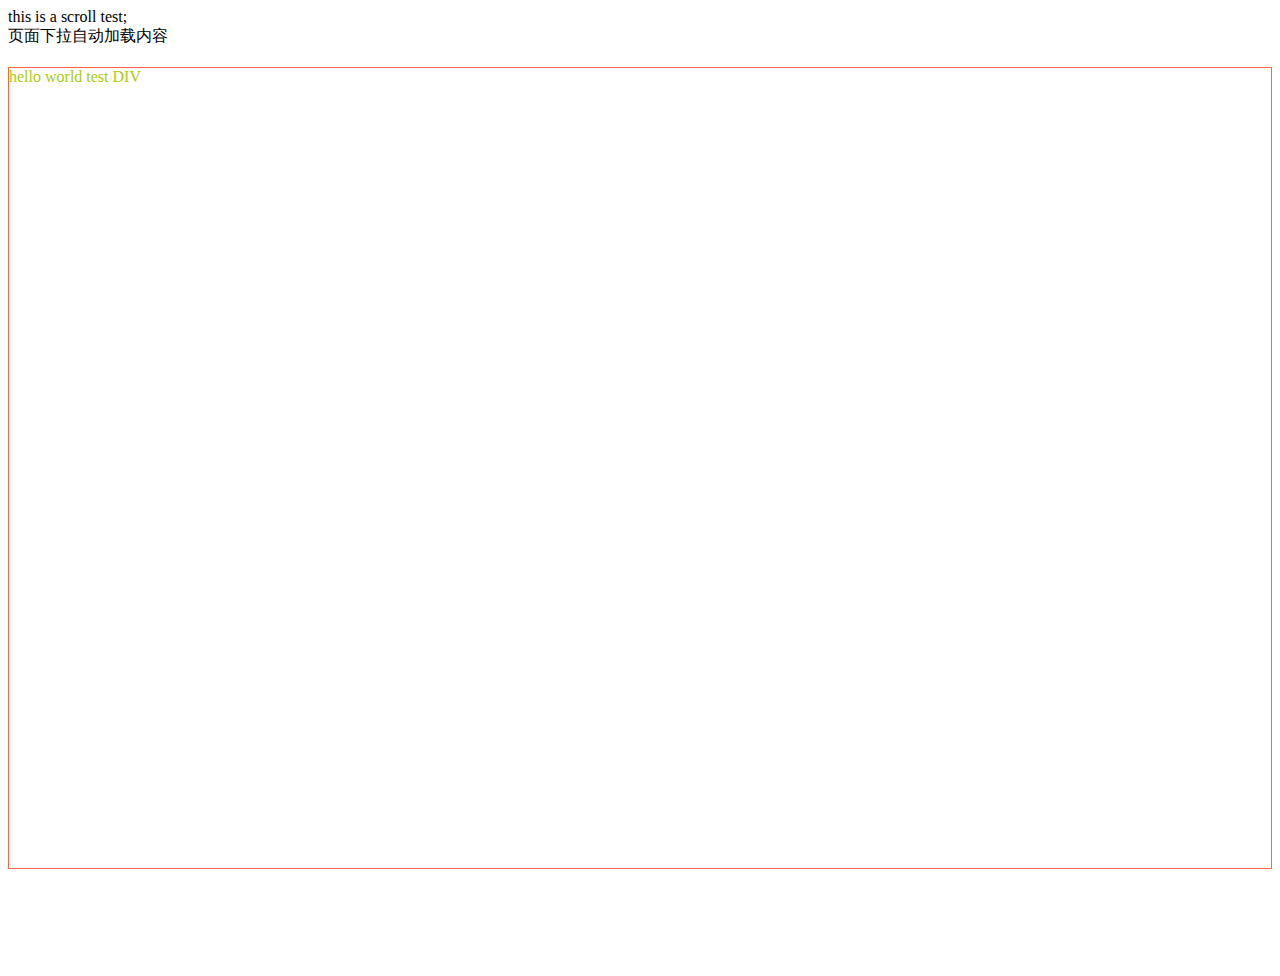
<file: search_web/templates/test.html>
<!DOCTYPE=html>  
<html>  
<head>  
<script src="http://libs.baidu.com/jquery/2.0.0/jquery.min.js"></script>
    
   <script type="text/javascript">  
    $(document).ready(function(){  
        var range = 50;             //距下边界长度/单位px  
        var elemt = 500;           //插入元素高度/单位px  
        var maxnum = 20;            //设置加载最多次数  
        var num = 1;  
        var totalheight = 0;   
        var main = $("#content");                     //主体元素  
        $(window).scroll(function(){  
            var srollPos = $(window).scrollTop();    //滚动条距顶部距离(页面超出窗口的高度)  
              
            //console.log("滚动条到顶部的垂直高度: "+$(document).scrollTop());  
            //console.log("页面的文档高度 ："+$(document).height());  
            //console.log('浏览器的高度：'+$(window).height());  
              
            totalheight = parseFloat($(window).height()) + parseFloat(srollPos);  
            if(($(document).height()-range) <= totalheight  && num != maxnum) {  
                main.append("<div style='border:1px solid tomato;margin-top:20px;color:#ac"+(num%20)+(num%20)+";height:"+elemt+"' >hello world"+srollPos+"---"+num+"</div>");  
                num++;  
            }  
        });  
    });  
    </script>  
</head>  
<body>  
    <div id="content" style="height:960px">  
        <div id="follow">this is a scroll test;<br/>    页面下拉自动加载内容</div>  
        <div style='border:1px solid tomato;margin-top:20px;color:#ac1;height:800' >hello world test DIV</div>  
          
    </div>  
</body>  
</html>
</file>
